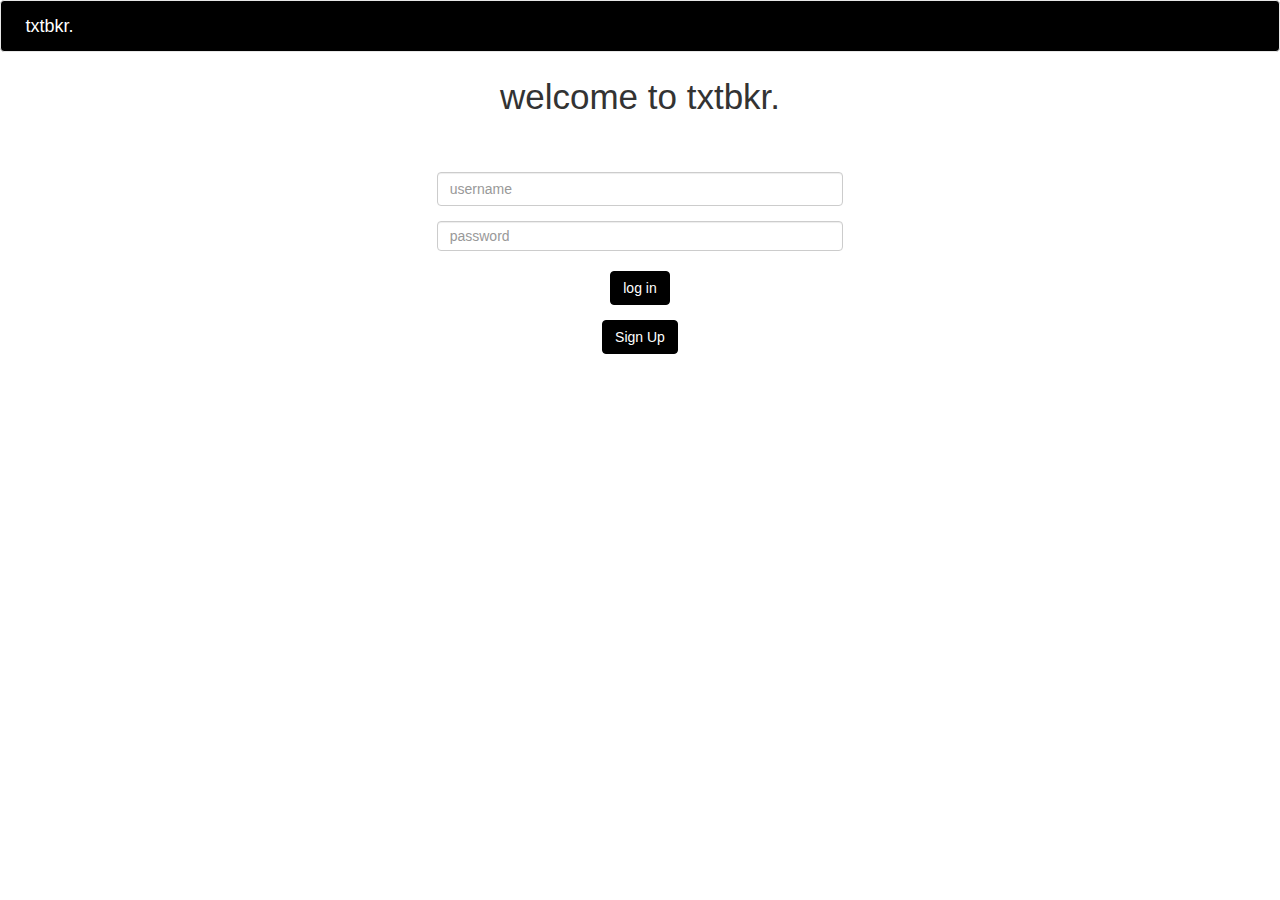
<file: index.html>
<!doctype html>
<html class="no-js" lang="en">
    <head>
        <meta charset="utf-8">
        <meta http-equiv="x-ua-compatible" content="ie=edge">
        <title>txtbkr</title>
        <meta name="description" content="textbook exchange web application">
        <meta name="viewport" content="width=device-width, initial-scale=1">

        <!-- Place favicon.ico in the root directory -->
        <link href="css/bootstrap.min.css" rel="stylesheet">
        <link rel="stylesheet" href="css/normalize.css">
        <link rel="stylesheet" href="css/main.css">
        <link rel="stylesheet" href="css/custom.css">
        <link href="css/animate.css" rel="stylesheet">
        <script src="js/vendor/modernizr-2.8.3.min.js"></script>
    </head>
    <body>

        <!--Logo on Navigation Bar-->
        <nav class="navbar navbar-default">
            <div class="container-fluid">
                <div class="navbar-header">
                    <a class="navbar-brand" href="index.html">
                        <p id="logo">txtbkr.</p>
                    </a>
                </div>
            </div>
        </nav>
        <!--End of Navigation Bar-->

        <!--[if lt IE 8]>
            <p class="browserupgrade">You are using an <strong>outdated</strong> browser. Please <a href="http://browsehappy.com/">upgrade your browser</a> to improve your experience.</p>
        <![endif]-->

        <!-- Add your site or application content here -->
        <div class ="row">
        <div class="col-lg-12">
        <p id="welcome" align="center">welcome to txtbkr.</p>
        <br>
      

                 <form class="form-horizontal" action="login.php" method="GET">
                    <fieldset>

                    <!-- Form Name -->
                  
                    <!-- Password input-->
                    <div class="form-group">
                      <label class="col-md-4 control-label" for="username"></label>
                      <div class="col-md-4">
                        <input id="username" name="username" type="text" placeholder="username" class="form-control input-md textBox" required/>
                        
                      </div>
                    </div>

                    <!-- Text input-->
                    <div class="form-group">
                      <label class="col-md-4 control-label" for="password"></label>  
                      <div class="col-md-4">
                      <input id="password" name="password" type="password" placeholder="password" class="form-control input-md textBox" required/><br>

                        <center>
                            <button type="submit" name="submit" id="submit" value="sent" class="btn btn-primary fancyButton">log in</button>
                           
                        </center>
                      </div>
                    </div>

                    </fieldset>


                    </form>
                    <center>
                    <button  class="btn btn-primary fancyButton" onclick="location.href = 'signup.php';">Sign Up</button>
                    </center>

            </div>
        </div>

        <script src="https://code.jquery.com/jquery-1.12.0.min.js"></script>
        <script>window.jQuery || document.write('<script src="js/vendor/jquery-1.12.0.min.js"><\/script>')</script>
        <script src="js/plugins.js"></script>
        <script src="js/main.js"></script>

        <!-- Google Analytics: change UA-XXXXX-X to be your site's ID. -->
        <script>
            (function(b,o,i,l,e,r){b.GoogleAnalyticsObject=l;b[l]||(b[l]=
            function(){(b[l].q=b[l].q||[]).push(arguments)});b[l].l=+new Date;
            e=o.createElement(i);r=o.getElementsByTagName(i)[0];
            e.src='https://www.google-analytics.com/analytics.js';
            r.parentNode.insertBefore(e,r)}(window,document,'script','ga'));
            ga('create','UA-XXXXX-X','auto');ga('send','pageview');
        </script>
    </body>
</html>
</file>
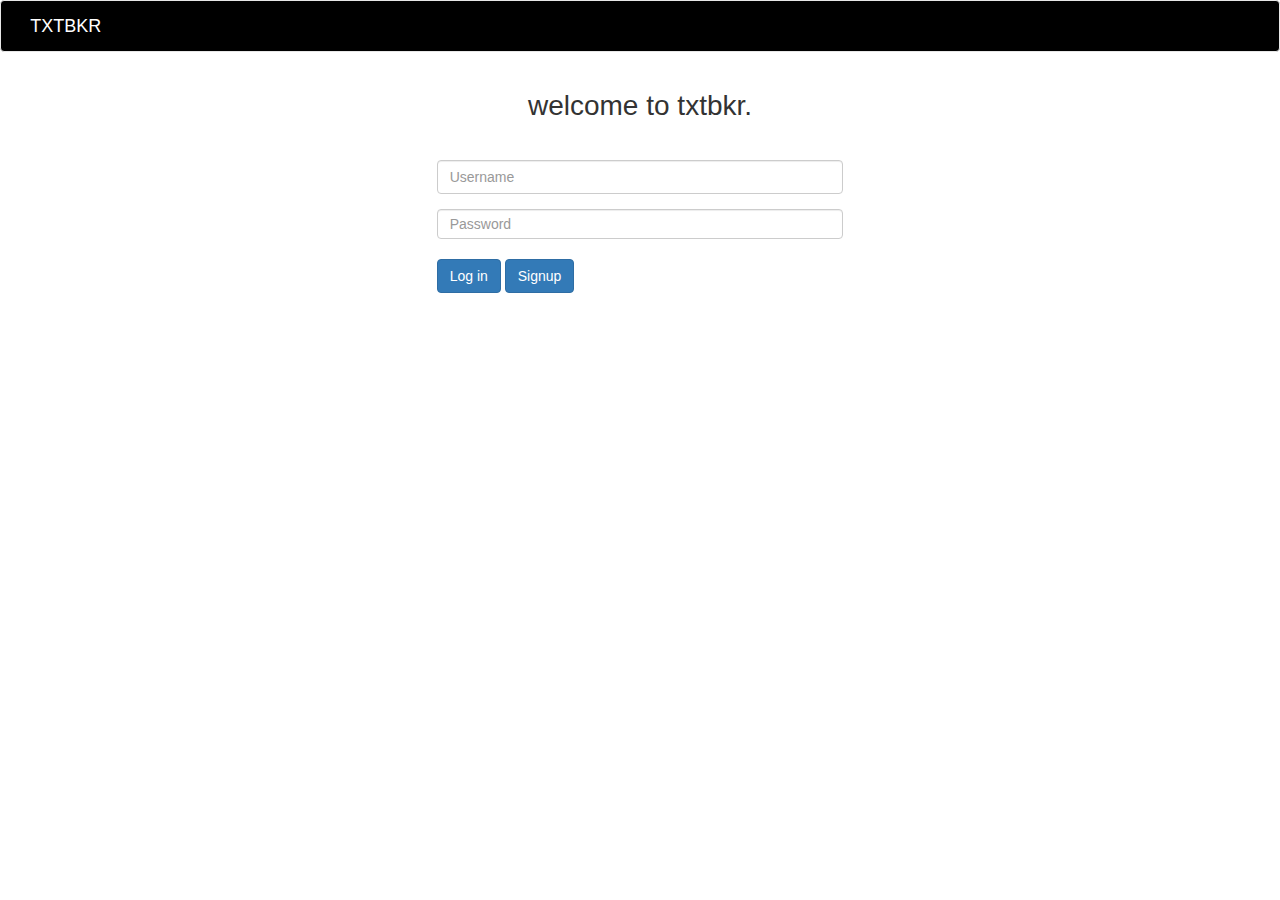
<file: index - Copy.html>
<!doctype html>
<html class="no-js" lang="en">
    <head>
        <meta charset="utf-8">
        <meta http-equiv="x-ua-compatible" content="ie=edge">
        <title></title>
        <meta name="description" content="">
        <meta name="viewport" content="width=device-width, initial-scale=1">

        <link rel="apple-touch-icon" href="apple-touch-icon.png">
        <!-- Place favicon.ico in the root directory -->
        <link href="css/bootstrap.min.css" rel="stylesheet">
        <link rel="stylesheet" href="css/normalize.css">
        <link rel="stylesheet" href="css/main.css">
        <link rel="stylesheet" href="css/custom.css">
        <link href="css/animate.css" rel="stylesheet">
        <script src="js/vendor/modernizr-2.8.3.min.js"></script>
    </head>
    <body>

        <!--Logo on Navigation Bar-->
        <nav class="navbar navbar-default">
            <div class="container-fluid">
                <div class="navbar-header">
                    <a class="navbar-brand" href="index.html">
                        <p id="logo">TXTBKR</p>
                    </a>
                </div>
            </div>
        </nav>
        <!--End of Navigation Bar-->

        <!--[if lt IE 8]>
            <p class="browserupgrade">You are using an <strong>outdated</strong> browser. Please <a href="http://browsehappy.com/">upgrade your browser</a> to improve your experience.</p>
        <![endif]-->

        <!-- Add your site or application content here -->
        <div class ="row">
        <div class="col-lg-12">
        <h1 align="center">welcome to txtbkr.</h1>
        <br>
      

                 <form class="form-horizontal" action="login.php" method="GET">
                    <fieldset>

                    <!-- Form Name -->
                  
                    <!-- Password input-->
                    <div class="form-group">
                      <label class="col-md-4 control-label" for="username"></label>
                      <div class="col-md-4">
                        <input id="username" name="username" type="text" placeholder="Username" class="form-control input-md">
                        
                      </div>
                    </div>

                    <!-- Text input-->
                    <div class="form-group">
                      <label class="col-md-4 control-label" for="password"></label>  
                      <div class="col-md-4">
                      <input id="password" name="password" type="password" placeholder="Password" class="form-control input-md"><br>

                          <button type="submit" name="submit" id="submit" value="sent" class="btn btn-primary">Log in</button>
                          <button type="signup" name="signup" id="signup" class="btn btn-primary">Signup</button>
                      </div>
                    </div>

                    </fieldset>


                    </form>

            </div>
        </div>

        <script src="https://code.jquery.com/jquery-1.12.0.min.js"></script>
        <script>window.jQuery || document.write('<script src="js/vendor/jquery-1.12.0.min.js"><\/script>')</script>
        <script src="js/plugins.js"></script>
        <script src="js/main.js"></script>

        <!-- Google Analytics: change UA-XXXXX-X to be your site's ID. -->
        <script>
            (function(b,o,i,l,e,r){b.GoogleAnalyticsObject=l;b[l]||(b[l]=
            function(){(b[l].q=b[l].q||[]).push(arguments)});b[l].l=+new Date;
            e=o.createElement(i);r=o.getElementsByTagName(i)[0];
            e.src='https://www.google-analytics.com/analytics.js';
            r.parentNode.insertBefore(e,r)}(window,document,'script','ga'));
            ga('create','UA-XXXXX-X','auto');ga('send','pageview');
        </script>
    </body>
</html>
</file>
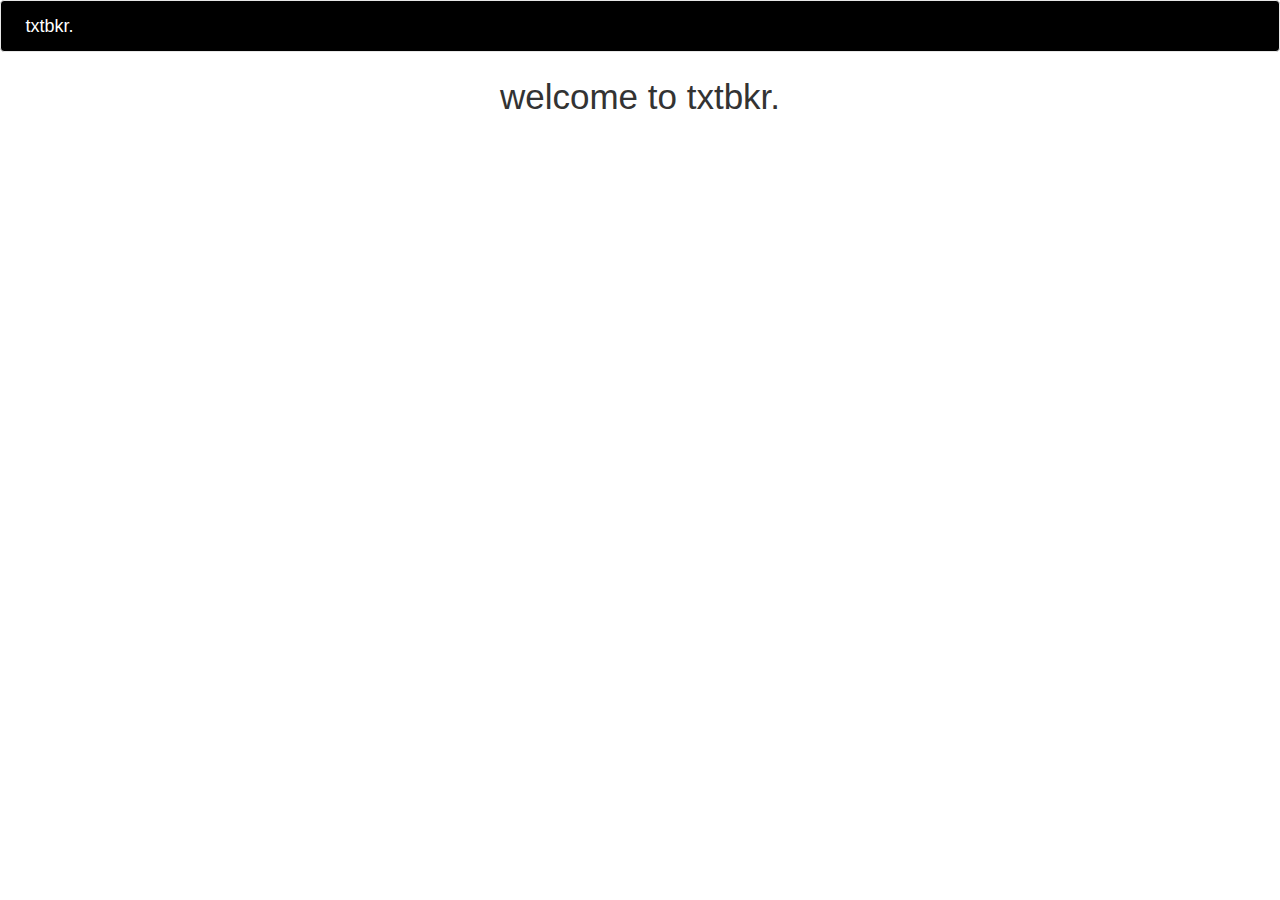
<file: template.html>
<!doctype html>
<html class="no-js" lang="en">
    <head>
        <meta charset="utf-8">
        <meta http-equiv="x-ua-compatible" content="ie=edge">
        <title></title>
        <meta name="description" content="">
        <meta name="viewport" content="width=device-width, initial-scale=1">

        <link rel="apple-touch-icon" href="apple-touch-icon.png">
        <!-- Place favicon.ico in the root directory -->
        <link href="css/bootstrap.min.css" rel="stylesheet">
        <link rel="stylesheet" href="css/normalize.css">
        <link rel="stylesheet" href="css/main.css">
        <link rel="stylesheet" href="css/custom.css">
        <link href="css/animate.css" rel="stylesheet">
        <script src="js/vendor/modernizr-2.8.3.min.js"></script>
    </head>
    <body>

        <!--Logo on Navigation Bar-->
        <nav class="navbar navbar-default">
            <div class="container-fluid">
                <div class="navbar-header">
                    <a class="navbar-brand" href="index.html">
                        <p id="logo">txtbkr.</p>
                    </a>
                </div>
            </div>
        </nav>
        <!--End of Navigation Bar-->

        <!--[if lt IE 8]>
            <p class="browserupgrade">You are using an <strong>outdated</strong> browser. Please <a href="http://browsehappy.com/">upgrade your browser</a> to improve your experience.</p>
        <![endif]-->

        <!-- Add your site or application content here -->
        <div class ="row">
        <div class="col-lg-12">
        <p id="welcome" align="center">welcome to txtbkr.</p>


            </div>
        </div>

        <script src="https://code.jquery.com/jquery-1.12.0.min.js"></script>
        <script>window.jQuery || document.write('<script src="js/vendor/jquery-1.12.0.min.js"><\/script>')</script>
        <script src="js/plugins.js"></script>
        <script src="js/main.js"></script>

        <!-- Google Analytics: change UA-XXXXX-X to be your site's ID. -->
        <script>
            (function(b,o,i,l,e,r){b.GoogleAnalyticsObject=l;b[l]||(b[l]=
            function(){(b[l].q=b[l].q||[]).push(arguments)});b[l].l=+new Date;
            e=o.createElement(i);r=o.getElementsByTagName(i)[0];
            e.src='https://www.google-analytics.com/analytics.js';
            r.parentNode.insertBefore(e,r)}(window,document,'script','ga'));
            ga('create','UA-XXXXX-X','auto');ga('send','pageview');
        </script>
    </body>
</html>
</file>
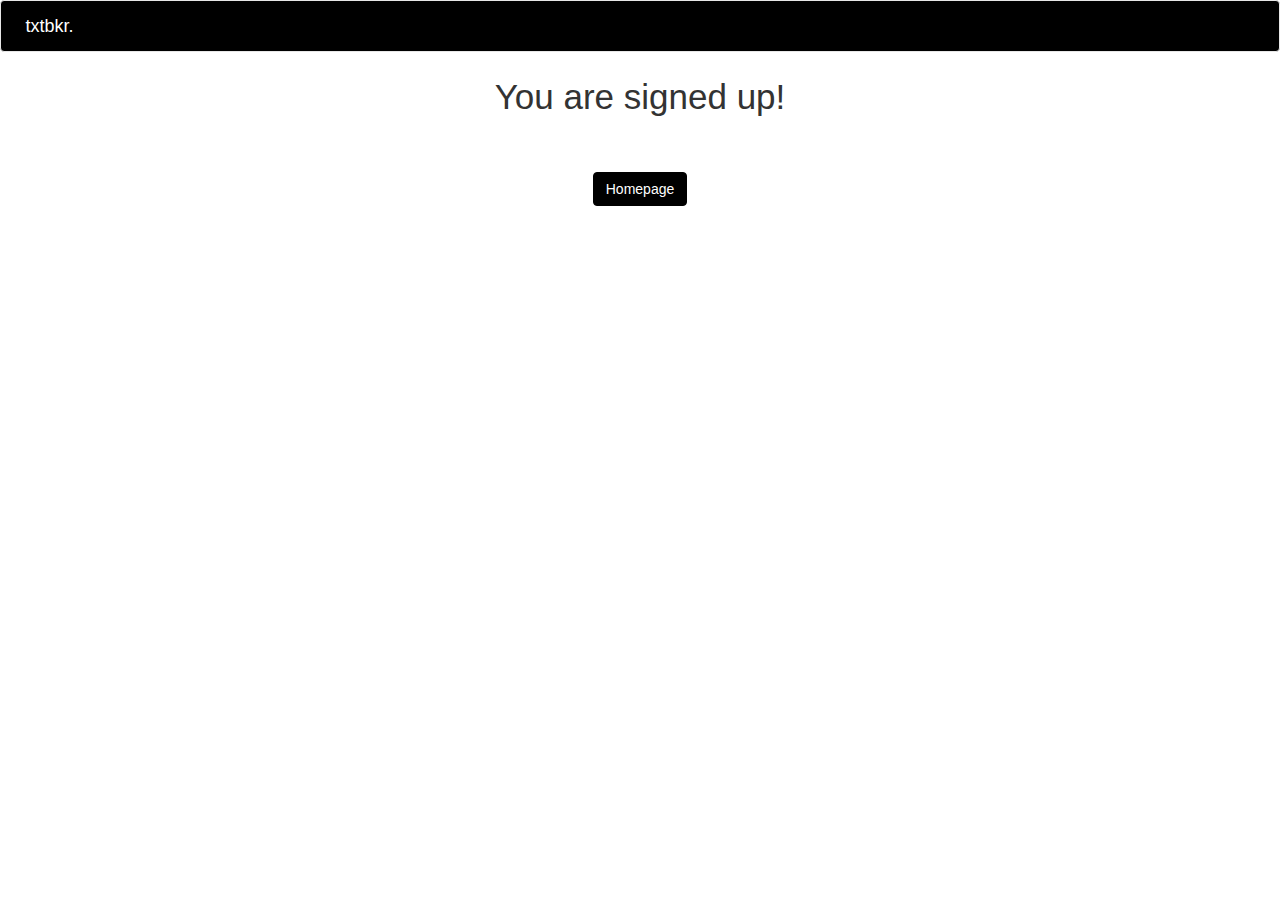
<file: userconfirmation.html>
<!doctype html>
<html class="no-js" lang="en">
    <head>
        <meta charset="utf-8">
        <meta http-equiv="x-ua-compatible" content="ie=edge">
        <title></title>
        <meta name="description" content="">
        <meta name="viewport" content="width=device-width, initial-scale=1">

        <link rel="apple-touch-icon" href="apple-touch-icon.png">
        <!-- Place favicon.ico in the root directory -->
        <link href="css/bootstrap.min.css" rel="stylesheet">
        <link rel="stylesheet" href="css/normalize.css">
        <link rel="stylesheet" href="css/main.css">
        <link rel="stylesheet" href="css/custom.css">
        <link href="css/animate.css" rel="stylesheet">
        <script src="js/vendor/modernizr-2.8.3.min.js"></script>
    </head>
    <body>

        <!--Logo on Navigation Bar-->
        <nav class="navbar navbar-default">
            <div class="container-fluid">
                <div class="navbar-header">
                    <a class="navbar-brand" href="index.html">
                        <p id="logo">txtbkr.</p>
                    </a>
                </div>
            </div>
        </nav>
        <!--End of Navigation Bar-->

        <!--[if lt IE 8]>
            <p class="browserupgrade">You are using an <strong>outdated</strong> browser. Please <a href="http://browsehappy.com/">upgrade your browser</a> to improve your experience.</p>
        <![endif]-->

        <!-- Add your site or application content here -->
        <div class ="row">
        <div class="col-lg-12">
        <p id="welcome" align="center">You are signed up!</p>
        <br>
      




                          <center><button type="submit" onclick="location.href = 'index.html';" name="submit" id="submit" value="sent" class="btn btn-primary fancyButton">Homepage</button>
                        </center>


            </div>
        </div>

        <script src="https://code.jquery.com/jquery-1.12.0.min.js"></script>
        <script>window.jQuery || document.write('<script src="js/vendor/jquery-1.12.0.min.js"><\/script>')</script>
        <script src="js/plugins.js"></script>
        <script src="js/main.js"></script>

        <!-- Google Analytics: change UA-XXXXX-X to be your site's ID. -->
        <script>
            (function(b,o,i,l,e,r){b.GoogleAnalyticsObject=l;b[l]||(b[l]=
            function(){(b[l].q=b[l].q||[]).push(arguments)});b[l].l=+new Date;
            e=o.createElement(i);r=o.getElementsByTagName(i)[0];
            e.src='https://www.google-analytics.com/analytics.js';
            r.parentNode.insertBefore(e,r)}(window,document,'script','ga'));
            ga('create','UA-XXXXX-X','auto');ga('send','pageview');
        </script>
    </body>
</html>
</file>
<file: css/main.css>
/*! HTML5 Boilerplate v5.3.0 | MIT License | https://html5boilerplate.com/ */

/*
 * What follows is the result of much research on cross-browser styling.
 * Credit left inline and big thanks to Nicolas Gallagher, Jonathan Neal,
 * Kroc Camen, and the H5BP dev community and team.
 */

/* ==========================================================================
   Base styles: opinionated defaults
   ========================================================================== */

html {
    color: #222;
    font-size: 1em;
    line-height: 1.4;
}

/*
 * Remove text-shadow in selection highlight:
 * https://twitter.com/miketaylr/status/12228805301
 *
 * These selection rule sets have to be separate.
 * Customize the background color to match your design.
 */

::-moz-selection {
    background: #b3d4fc;
    text-shadow: none;
}

::selection {
    background: #b3d4fc;
    text-shadow: none;
}

/*
 * A better looking default horizontal rule
 */

hr {
    display: block;
    height: 1px;
    border: 0;
    border-top: 1px solid #ccc;
    margin: 1em 0;
    padding: 0;
}

/*
 * Remove the gap between audio, canvas, iframes,
 * images, videos and the bottom of their containers:
 * https://github.com/h5bp/html5-boilerplate/issues/440
 */

audio,
canvas,
iframe,
img,
svg,
video {
    vertical-align: middle;
}

/*
 * Remove default fieldset styles.
 */

fieldset {
    border: 0;
    margin: 0;
    padding: 0;
}

/*
 * Allow only vertical resizing of textareas.
 */

textarea {
    resize: vertical;
}

/* ==========================================================================
   Browser Upgrade Prompt
   ========================================================================== */

.browserupgrade {
    margin: 0.2em 0;
    background: #ccc;
    color: #000;
    padding: 0.2em 0;
}

/* ==========================================================================
   Author's custom styles
   ========================================================================== */

















/* ==========================================================================
   Helper classes
   ========================================================================== */

/*
 * Hide visually and from screen readers
 */

.hidden {
    display: none !important;
}

/*
 * Hide only visually, but have it available for screen readers:
 * http://snook.ca/archives/html_and_css/hiding-content-for-accessibility
 */

.visuallyhidden {
    border: 0;
    clip: rect(0 0 0 0);
    height: 1px;
    margin: -1px;
    overflow: hidden;
    padding: 0;
    position: absolute;
    width: 1px;
}

/*
 * Extends the .visuallyhidden class to allow the element
 * to be focusable when navigated to via the keyboard:
 * https://www.drupal.org/node/897638
 */

.visuallyhidden.focusable:active,
.visuallyhidden.focusable:focus {
    clip: auto;
    height: auto;
    margin: 0;
    overflow: visible;
    position: static;
    width: auto;
}

/*
 * Hide visually and from screen readers, but maintain layout
 */

.invisible {
    visibility: hidden;
}

/*
 * Clearfix: contain floats
 *
 * For modern browsers
 * 1. The space content is one way to avoid an Opera bug when the
 *    `contenteditable` attribute is included anywhere else in the document.
 *    Otherwise it causes space to appear at the top and bottom of elements
 *    that receive the `clearfix` class.
 * 2. The use of `table` rather than `block` is only necessary if using
 *    `:before` to contain the top-margins of child elements.
 */

.clearfix:before,
.clearfix:after {
    content: " "; /* 1 */
    display: table; /* 2 */
}

.clearfix:after {
    clear: both;
}

/* ==========================================================================
   EXAMPLE Media Queries for Responsive Design.
   These examples override the primary ('mobile first') styles.
   Modify as content requires.
   ========================================================================== */

@media only screen and (min-width: 35em) {
    /* Style adjustments for viewports that meet the condition */
}

@media print,
       (-webkit-min-device-pixel-ratio: 1.25),
       (min-resolution: 1.25dppx),
       (min-resolution: 120dpi) {
    /* Style adjustments for high resolution devices */
}

/* ==========================================================================
   Print styles.
   Inlined to avoid the additional HTTP request:
   http://www.phpied.com/delay-loading-your-print-css/
   ========================================================================== */

@media print {
    *,
    *:before,
    *:after,
    *:first-letter,
    *:first-line {
        background: transparent !important;
        color: #000 !important; /* Black prints faster:
                                   http://www.sanbeiji.com/archives/953 */
        box-shadow: none !important;
        text-shadow: none !important;
    }

    a,
    a:visited {
        text-decoration: underline;
    }

    a[href]:after {
        content: " (" attr(href) ")";
    }

    abbr[title]:after {
        content: " (" attr(title) ")";
    }

    /*
     * Don't show links that are fragment identifiers,
     * or use the `javascript:` pseudo protocol
     */

    a[href^="#"]:after,
    a[href^="javascript:"]:after {
        content: "";
    }

    pre,
    blockquote {
        border: 1px solid #999;
        page-break-inside: avoid;
    }

    /*
     * Printing Tables:
     * http://css-discuss.incutio.com/wiki/Printing_Tables
     */

    thead {
        display: table-header-group;
    }

    tr,
    img {
        page-break-inside: avoid;
    }

    img {
        max-width: 100% !important;
    }

    p,
    h2,
    h3 {
        orphans: 3;
        widows: 3;
    }

    h2,
    h3 {
        page-break-after: avoid;
    }
}
</file>
<file: css/custom.css>
.navbar {
	background: black;

}


#logo {
	margin-left: 20%;
	text-align: left;
	font-size: 100%;
	color: white;
}

#firstname, #lastname, #email, #major, #password, #confirm {
	height: 30px;
	width: 100%;
	border-radius: 4px;
}

#welcome {
	font-size: 250%;
	margin-bottom: 30px;
}

.fancyButton {
	background: black;
	position: relative;
	color: white;
	border-color: black;
}

.fancyButton:hover {
	color: black;
	border-color: black;
	background: white;
}

.fancyButton:focus,.fancyButton:active{
	position: relative !important;
	color: black !important;
	background: white !important;
	border-color: black !important;
	box-shadow: 0 1px 1px rgba(0, 0, 0, 0.075) inset, 0 0 8px rgba(0, 0, 0, 0.6) !important;
}

.navbar-right{
	margin-right: 0.5%;
}

textarea:focus, input:focus, input[type]:focus, .uneditable-input:focus, button:focus {   
    border-color: rgba(0, 0, 0, 0.0);
    box-shadow: 0 1px 1px rgba(0, 0, 0, 0.075) inset, 0 0 8px rgba(0, 0, 0, 0.6);
    outline: 0 none;
}

/* SEARCH BAR BEGIN /*

#imaginary_container{
    margin-top:20%; /* Don't copy this */
}
.stylish-input-group .input-group-addon{
    background: white !important; 
}
.stylish-input-group .form-control{
	border-right:0; 
	box-shadow:0 0 0; 
	border-color:#ccc;
}
.stylish-input-group button{
    border:0;
    background:transparent;
}

.smallsearch{
	height: 30px;
}

.mainsearch{
	height: 46px;
}

.searchimage{
	vertical-align: 0;
}
/* SEARCH BAR END */

/* BOOK DISPLAY BEGIN */

.bookdisplay {
	width: 10em;
}

.bookrow {
	padding-top: 30px;
	padding-bottom: 30px;
}

tr.spaceUnder > td {
  padding-bottom: 2em;
}


/* BEGIN ADD BOOK */

label {
	padding-left: 1%;
}

.textEdit {
	padding-left: 20%;
	padding-right: 20%;
	font-family: "Helvetica Neue", Helvetica, Arial, sans-serif;
}

.checkbox label, .radio label {
	font-family: "Helvetica Neue", Helvetica, Arial, sans-serif;
	font-size: 14px;
	font-weight: bold;
}

/* END ADD BOOK */

.vis {
	display: none;
}

.see {
	display: inline;
}
</file>
